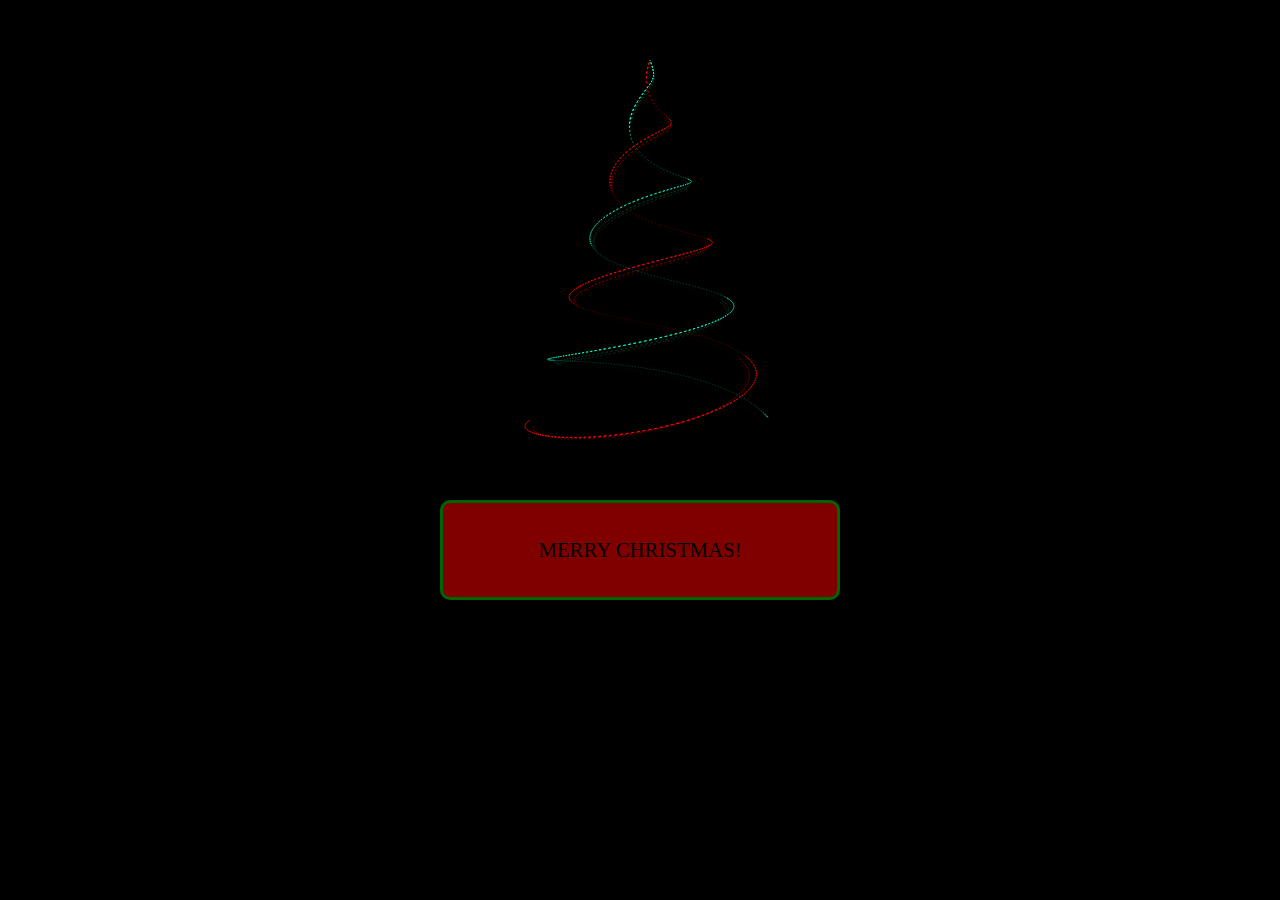
<file: index.html>
<!DOCTYPE html>
<html>

  <head>
	<link rel="stylesheet" href="cool-button.css">
    <script src="index.js"></script>
    <style>
      * {
          padding: 0;
          margin: 0;
	  }
	  
    </style>
  </head>

  <body onload="run()" style="background:black">
    <canvas id="scene" width="500px" height="500px" style="background:black; display: block; margin: 0 auto"></canvas>
	<div class="container">
		<button  onClick="myFunction()" value="Merry Christmas" class="button">
		Merry Christmas!
	</button>
  </body>

</html>
</file>
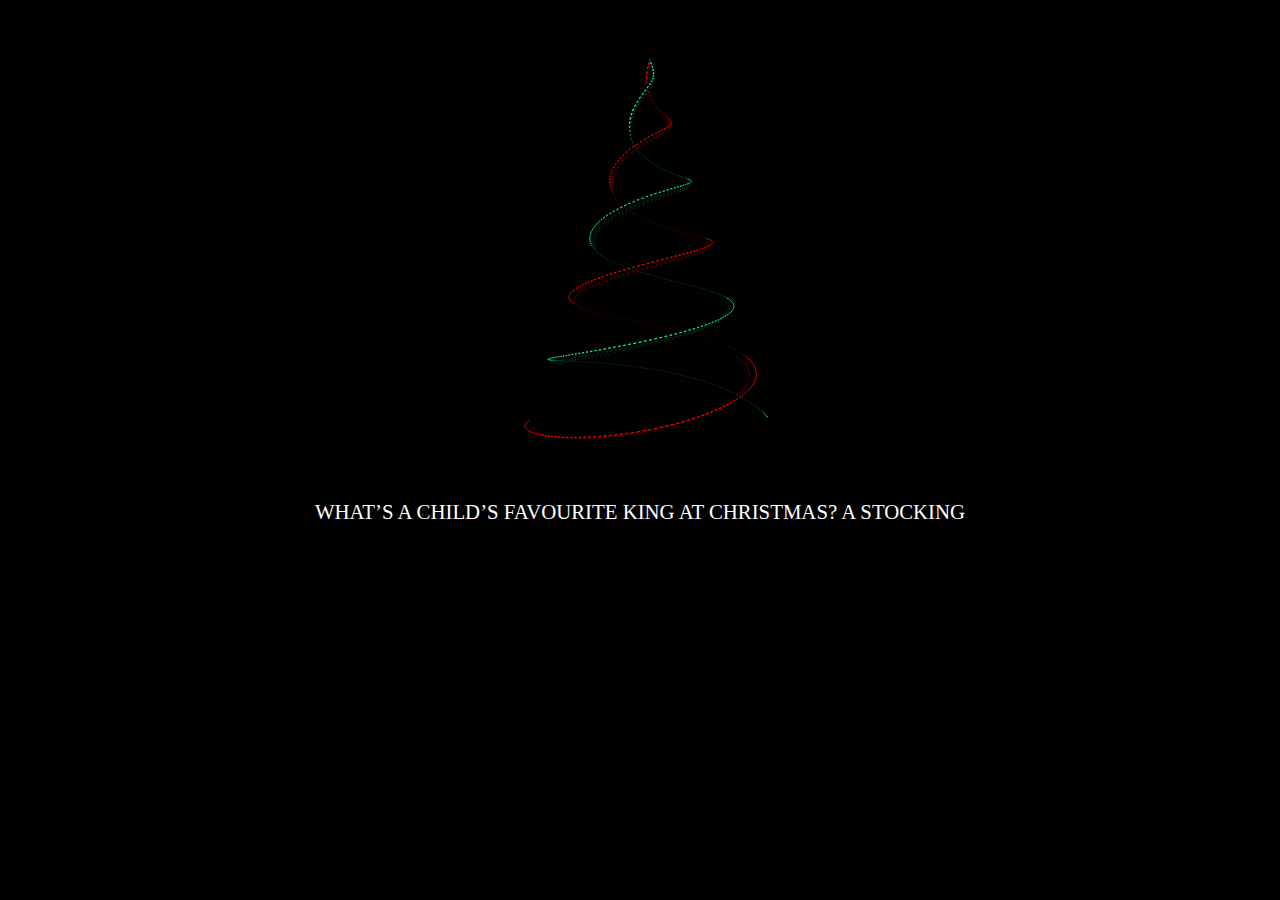
<file: page2.html>
<!DOCTYPE html>
<html>
    <head>
        <link rel="stylesheet" href="cool-button.css">
        <script src="index.js"></script>
        <style>
          * {
              padding: 0;
              margin: 0;
          }
          
        </style>
      </head>
      <body onload="run()" style="background:black">
        <canvas id="scene" width="500px" height="500px" style="background:black; display: block; margin: 0 auto"></canvas>
        <div  class="text">
            <script language="JavaScript">
            
                var r_text = new Array ();
                r_text[0] = "What does Santa suffer from if he gets stuck in a chimney? Claustrophobia!";
                r_text[1] = "What do you get if you cross Santa with a detective? Santa Clues!";
                r_text[2] = "How you can tell that Santa is real? You can always sense his presents!";
                r_text[3] = "What do you get if you cross Santa with a duck? A Christmas Quacker!";
                r_text[4] = "Who delivers presents to baby sharks at Christmas? Santa Jaws";
                r_text[5] = "What do you get when you cross a snowman with a vampire? Frostbite!";
                r_text[6] = "What do snowmen wear on their heads? Ice caps!";
                r_text[7] = "Who hides in the bakery at Christmas? A mince spy";
                r_text[8] = "What’s a child’s favourite King at Christmas? A stocking";
                r_text[9] = "Who is Santa's favourite singer? Elf-is-Presley";
                r_text[10] = "Why don't you ever see Father Christmas in hospital? Because he has private elf care";
                r_text[11] = "What are the best Christmas sweaters made from? Fleece Navidad!";
                r_text[12] = "What did Adam say the day before Christmas? 'It's Christmas, Eve'";
                r_text[13] = "What do Santa's little helpers learn at school? The elf-abet!";
                
                var i = Math.floor(14*Math.random())
                
                document.write(r_text[i]);
                
            
                </script>
        </div>
      </body>
    
</html>
</file>
<file: cool-button.css>
/**
* COOL BUTTON, YO!
**/


<style type="text/css">

#sample {
}

/** --- TYPOGRAPHY --- **/

input[type=submit] {
    text-transform: uppercase;
    font-family: Futura;
    font-size: 1.3em;
}

p {
    position: relative;
    top: 75%;
	font-family: Futura;
	font-size: 12em;
	color: white;
}

/** --- THE BUTTON --- **/
.text{
    text-transform: uppercase;
    font-family: Futura;
    font-size: 1.3em;
    width: 100%;
	height: 50%;
	margin: 0 auto;
    text-align: center;
    color: white;
}
.container {
	width: 100%;
	height: 50%;
	margin: 0 auto;
	text-align: center;
}

.button {
    position: relative;
    top: 75%;
    height: 100px;
    width: 400px;
    margin: 0 auto;
    background: maroon;
    border: 3px solid  darkgreen;
    border-radius: 10px;
    color: black;
    text-transform: uppercase;
    font-family: Futura;
    font-size: 1.3em;
    transition: all 0.5s ease;
        -webkit-transition: all 0.5s ease;
        -moz-transition: all 0.5s ease;
        -o-transition: all 0.5s ease;
}

.button:hover {
    background: #333d47;
    color: #fff;
    border: none;
}

.credits {
	text-align: center;
}
</file>
